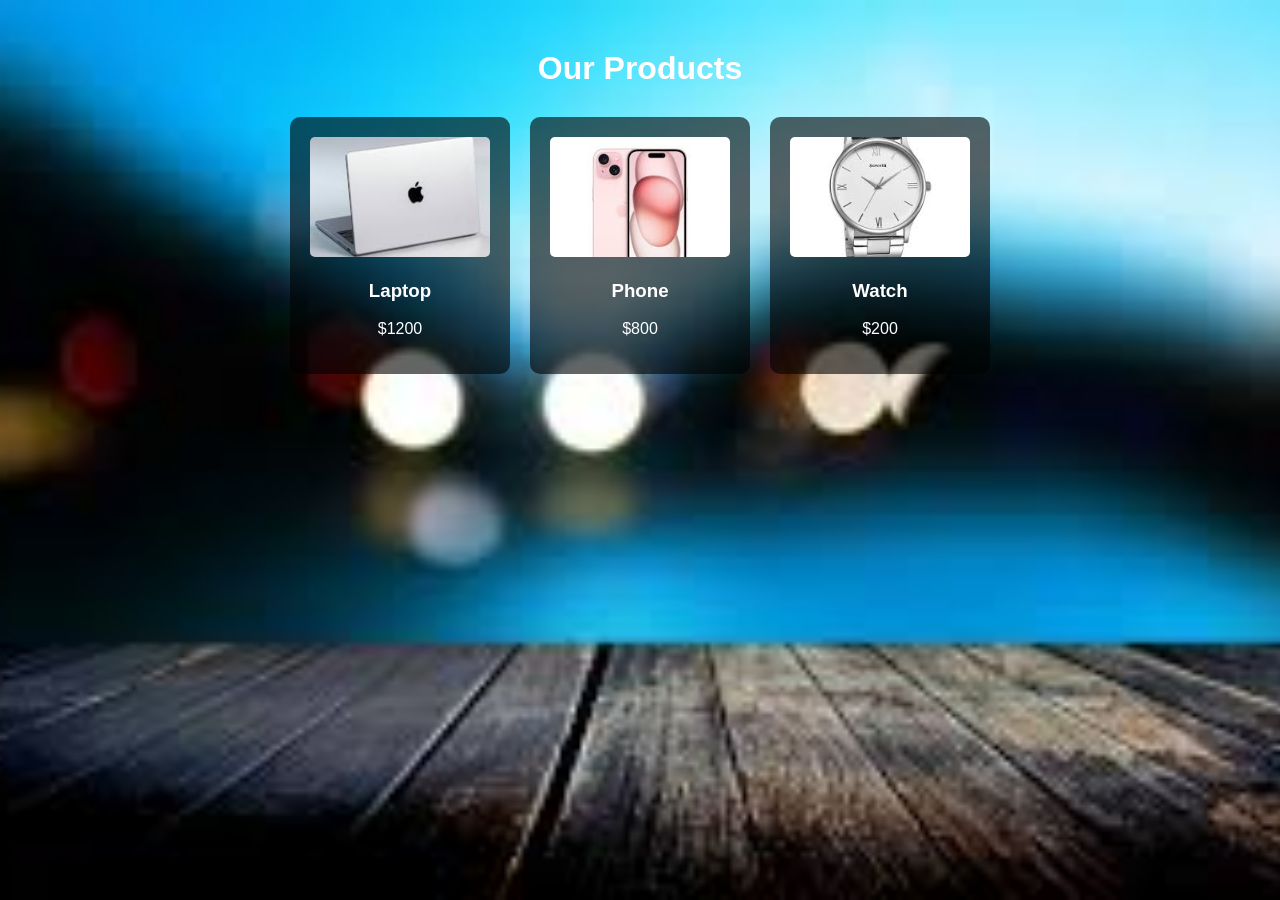
<file: public/index.html>
<!DOCTYPE html>
<html>
<head>
  <title>Home - Products</title>
  <link rel="stylesheet" href="style.css">
</head>
<body class="home">
  <h1>Our Products</h1>
  <div class="products"></div>
  <script src="script.js"></script>
</body>
</html>
</file>
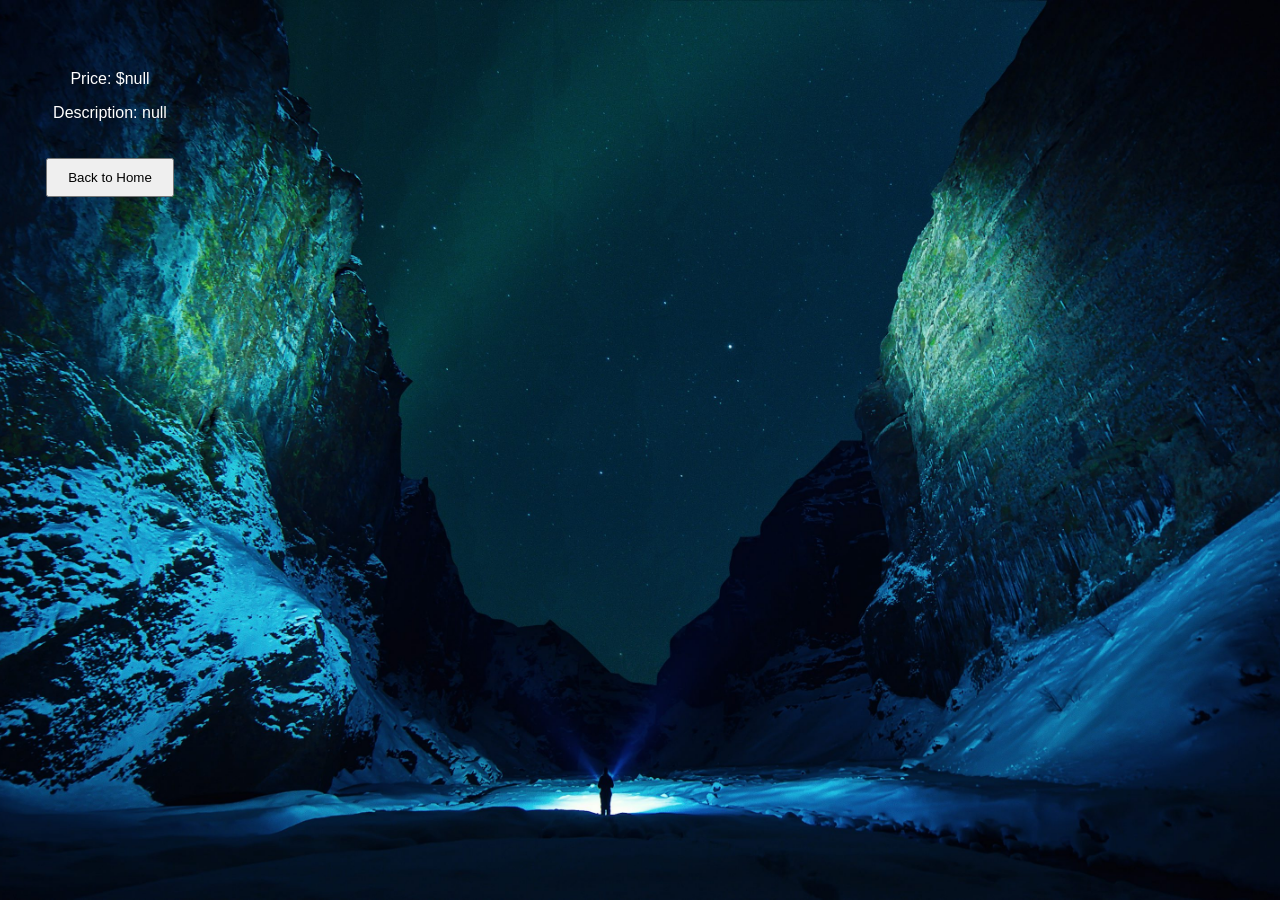
<file: public/product.html>
<!DOCTYPE html>
<html>
<head>
  <title>Product Details</title>
  <link rel="stylesheet" href="style.css">
</head>
<body class="product">
  <h1 id="productName">Product Name</h1>
  <p id="productPrice">Price: $0</p>
  <p id="productDesc">Description: None</p>
  <button onclick="goBack()">Back to Home</button>
  <script src="script.js"></script>
</body>
</html>
</file>
<file: public/style.css>
body {
  font-family: Arial, sans-serif;
  text-align: center;
  margin: 0;
  padding: 0;
  color: #fff;
  transition: background 1s ease;
}

/* Common styling */
h1 {
  margin-top: 50px;
}
.products {
  display: flex;
  justify-content: center;
  flex-wrap: wrap;
  gap: 20px;
  margin-top: 30px;
}
.product {
  background-color: rgba(0,0,0,0.6);
  border-radius: 10px;
  padding: 20px;
  cursor: pointer;
  width: 180px;
  transition: transform 0.3s;
}
.product:hover {
  transform: scale(1.05);
}
.product-img {
  width: 100%;
  height: 120px;
  object-fit: cover;
  border-radius: 5px;
}
.detail-img {
  width: 300px;
  height: 300px;
  object-fit: cover;
  margin: 20px 0;
  border-radius: 10px;
}
button {
  padding: 10px 20px;
  margin-top: 20px;
  cursor: pointer;
}
</file>
